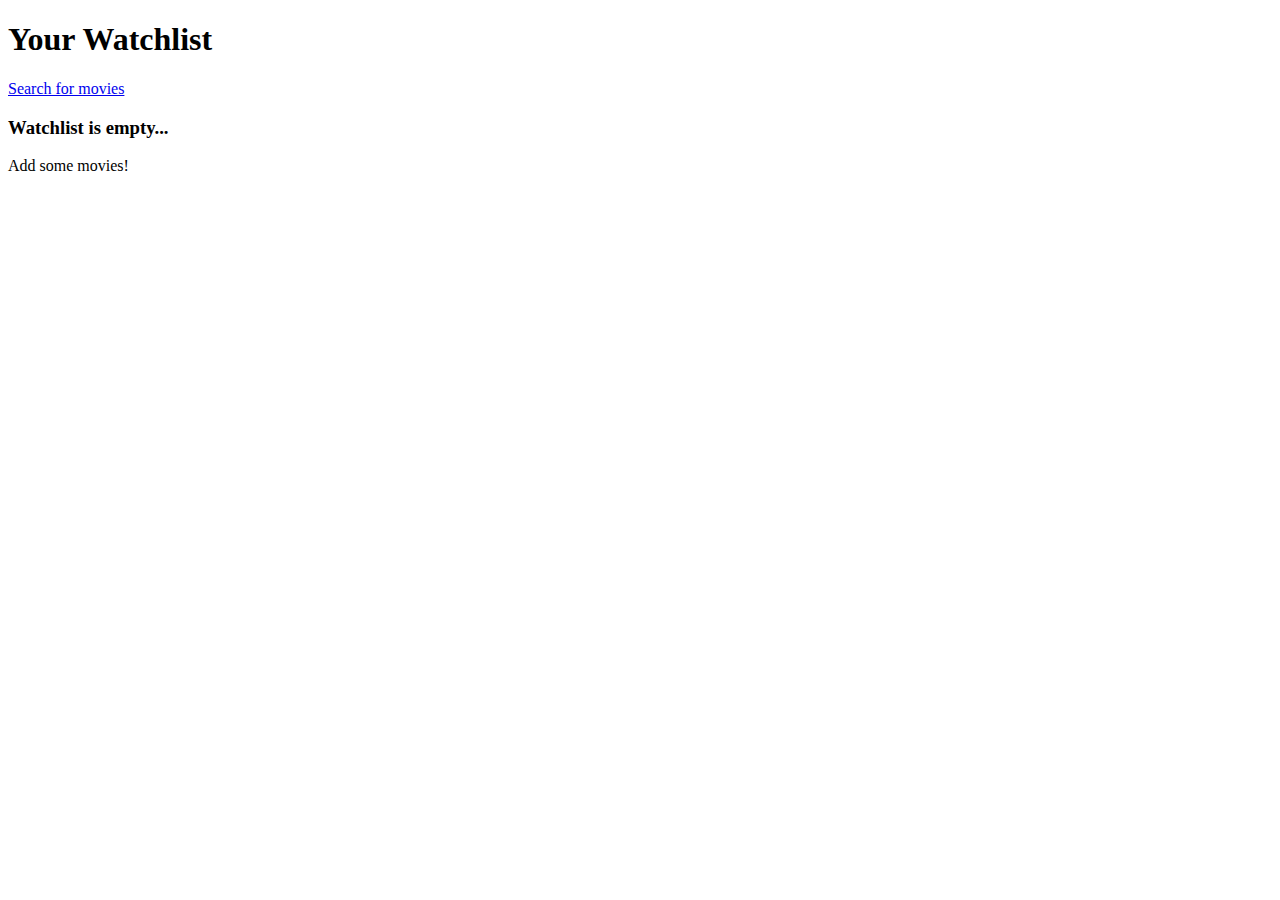
<file: watchlist.html>
<!DOCTYPE html>
<html lang="en">
<head>
    <meta charset="UTF-8">
    <meta http-equiv="X-UA-Compatible" content="IE=edge">
    <meta name="viewport" content="width=device-width, initial-scale=1.0">
    <title>My Complete Watchlist</title>
</head>
<body>
        <div id="container">
            <div id="header">
                <h1>Your Watchlist</h1>
                <p><a href="index.html">Search for movies</a></p>
            </div>
            <h3>Watchlist is empty...</h3>
            <p>Add some movies!</p>
            <!-- <div class="watchlist-movies" data-minus="watch-list">
            </div> -->
            <div id="watch-list" data-minus="watch-list" data-show="true">
            </div>
        </div>
        <script src="index.js" module></script>
</body>
</html>
</file>
